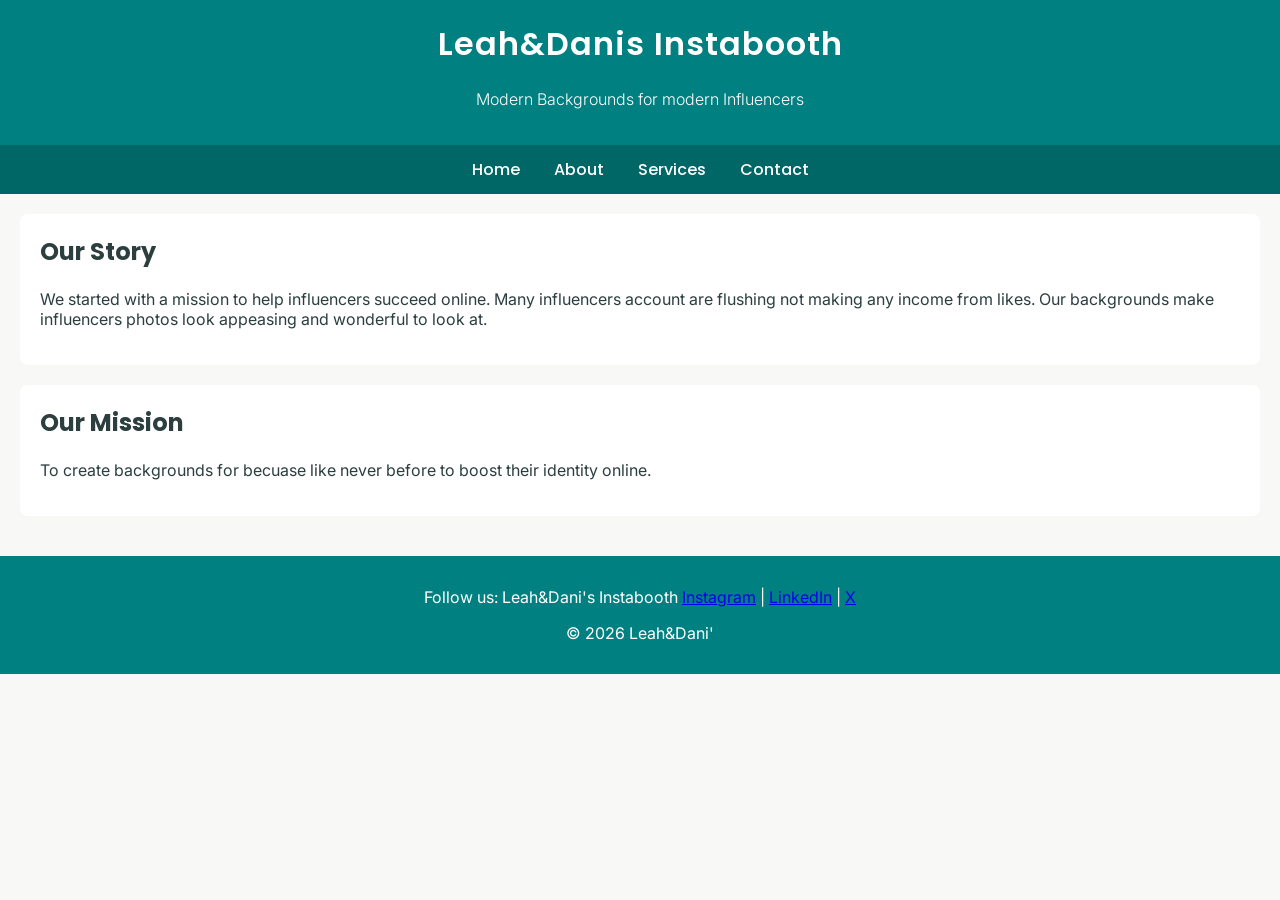
<file: about.html>
<!DOCTYPE html>
<html lang="en">
<head>
  <meta charset="UTF-8">
  <title>About</title>

  <link href="https://fonts.googleapis.com/css2?family=Poppins:wght@400;600&family=Inter:wght@300;400;500&display=swap" rel="stylesheet">
  <link rel="stylesheet" href="style.css">
</head>

<body>

<header>
  <h1>Leah&Danis Instabooth</h1>
  <p>Modern Backgrounds for modern Influencers</p>
</header>

<nav>
  <a href="index.html">Home</a>
  <a href="about.html">About</a>
  <a href="services.html">Services</a>
  <a href="contact.html">Contact</a>
</nav>

<main>
  <section>
    <h2>Our Story</h2>
    <p>We started with a mission to help influencers  succeed online. Many influencers account are flushing not making any income from likes. Our backgrounds make influencers photos look appeasing and wonderful to look at.</p>
  </section>

  <section>
    <h2>Our Mission</h2>
    <p>To create backgrounds for becuase like never before to boost their identity online.</p>
  </section>
</main>

<footer>
  <p>Follow us: Leah&Dani's Instabooth
    <a href="#">Instagram</a> |
    <a href="#">LinkedIn</a> |
    <a href="#">X</a>
  </p>
  <p>© 2026 Leah&Dani'<s></s></p>
</footer>

</body>
</html>
</file>
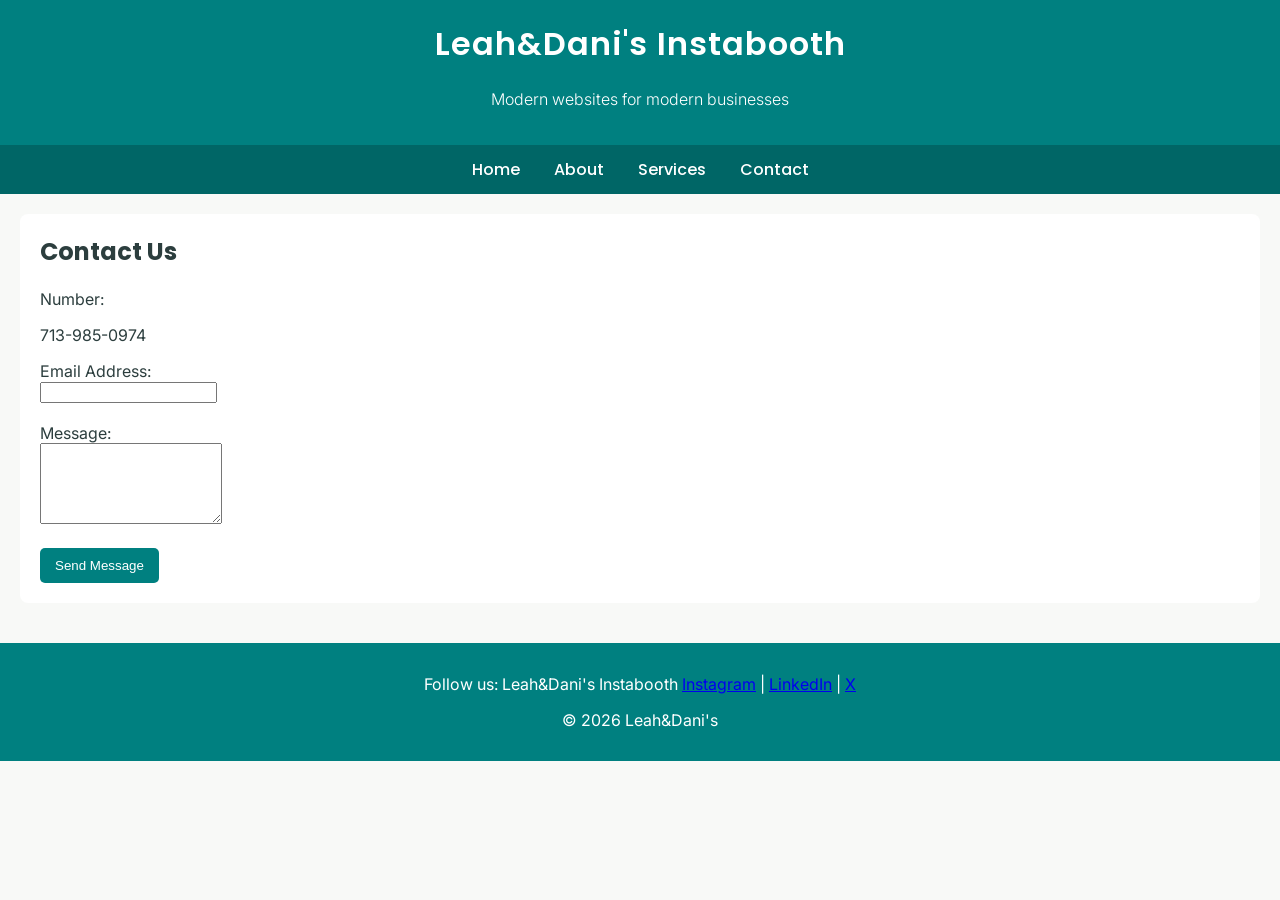
<file: contact.html>
<!DOCTYPE html>
<html lang="en">
<head>
  <meta charset="UTF-8">
  <title>Contact</title>

  <link href="https://fonts.googleapis.com/css2?family=Poppins:wght@400;600&family=Inter:wght@300;400;500&display=swap" rel="stylesheet">
  <link rel="stylesheet" href="style.css">
</head>

<body>

<header>
  <h1>Leah&Dani's Instabooth</h1>
  <p>Modern websites for modern businesses</p>
</header>

<nav>
  <a href="index.html">Home</a>
  <a href="about.html">About</a>
  <a href="services.html">Services</a>
  <a href="contact.html">Contact</a>
</nav>

<main>
  <section>
    <h2>Contact Us</h2>
    <form>
      <label>Number:</label><br>
      <p>713-985-0974</p>

      <label>Email Address:</label><br>
      <input type="email" required><br><br>

      <label>Message:</label><br>
      <textarea rows="5"></textarea><br><br>

      <button type="submit">Send Message</button>
    </form>
  </section>
</main>

<footer>
  <p>Follow us: Leah&Dani's Instabooth
    <a href="#">Instagram</a> |
    <a href="#">LinkedIn</a> |
    <a href="#">X</a>
  </p>
  <p>© 2026 Leah&Dani's</p>
</footer>

</body>
</html>
</file>
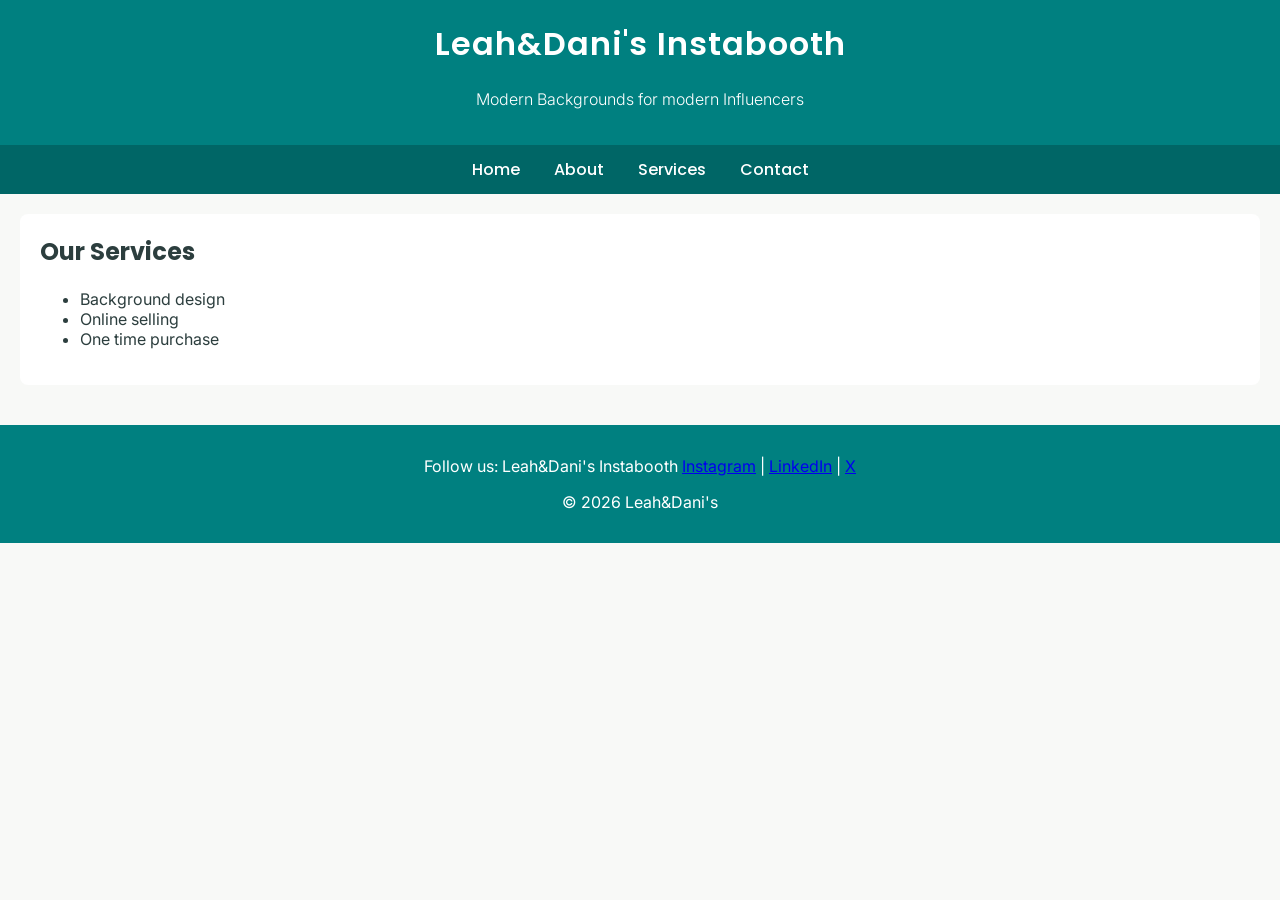
<file: services.html>
<!DOCTYPE html>
<html lang="en">
<head>
  <meta charset="UTF-8">
  <title>Services</title>

  <link href="https://fonts.googleapis.com/css2?family=Poppins:wght@400;600&family=Inter:wght@300;400;500&display=swap" rel="stylesheet">
  <link rel="stylesheet" href="style.css">
</head>

<body>

<header>
  <h1>Leah&Dani's Instabooth</h1>
  <p>Modern Backgrounds for modern Influencers</p>
</header>

<nav>
  <a href="index.html">Home</a>
  <a href="about.html">About</a>
  <a href="services.html">Services</a>
  <a href="contact.html">Contact</a>
</nav>

<main>
  <section>
    <h2>Our Services</h2>
    <ul>
      <li>Background design</li>
      <li>Online selling</li>
      <li>One time purchase</li>
    </ul>
  </section>
</main>

<footer>
  <p>Follow us: Leah&Dani's Instabooth
    <a href="#">Instagram</a> |
    <a href="#">LinkedIn</a> |
    <a href="#">X</a>
  </p>
  <p>© 2026 Leah&Dani's</p>
</footer>

</body>
</html>
</file>
<file: style.css>
/* Brand Identity */
body {
  font-family: 'Inter', sans-serif;
  margin: 0;
  background-color: #f8f9f7;
  color: #2c3e3e;
  -webkit-font-smoothing: antialiased;
}

/* Headings */
h1, h2, h3 {
  font-family: 'Poppins', sans-serif;
  margin-top: 0;
}

/* Header */
header {
  background-color: #008080;
  color: white;
  text-align: center;
  padding: 20px;
}

header h1 {
  font-weight: 600;
  letter-spacing: 1px;
}

header p {
  font-weight: 300;
}

/* Navigation */
nav {
  background-color: #006666;
  padding: 12px;
  text-align: center;
}

nav a {
  color: white;
  margin: 0 15px;
  text-decoration: none;
  font-family: 'Poppins', sans-serif;
  font-weight: 500;
}

nav a:hover {
  color: #b2dfdb;
}

/* Main */
main {
  padding: 20px;
}

/* Sections */
section {
  background-color: white;
  padding: 20px;
  margin-bottom: 20px;
  border-radius: 8px;
}

/* Buttons */
button {
  background-color: #008080;
  color: white;
  border: none;
  padding: 10px 15px;
  cursor: pointer;
  border-radius: 5px;
}

button:hover {
  background-color: #006666;
}

/* Footer */
footer {
  background-color: #008080;
  color: white;
  text-align: center;
  padding: 15px;
}
</file>
